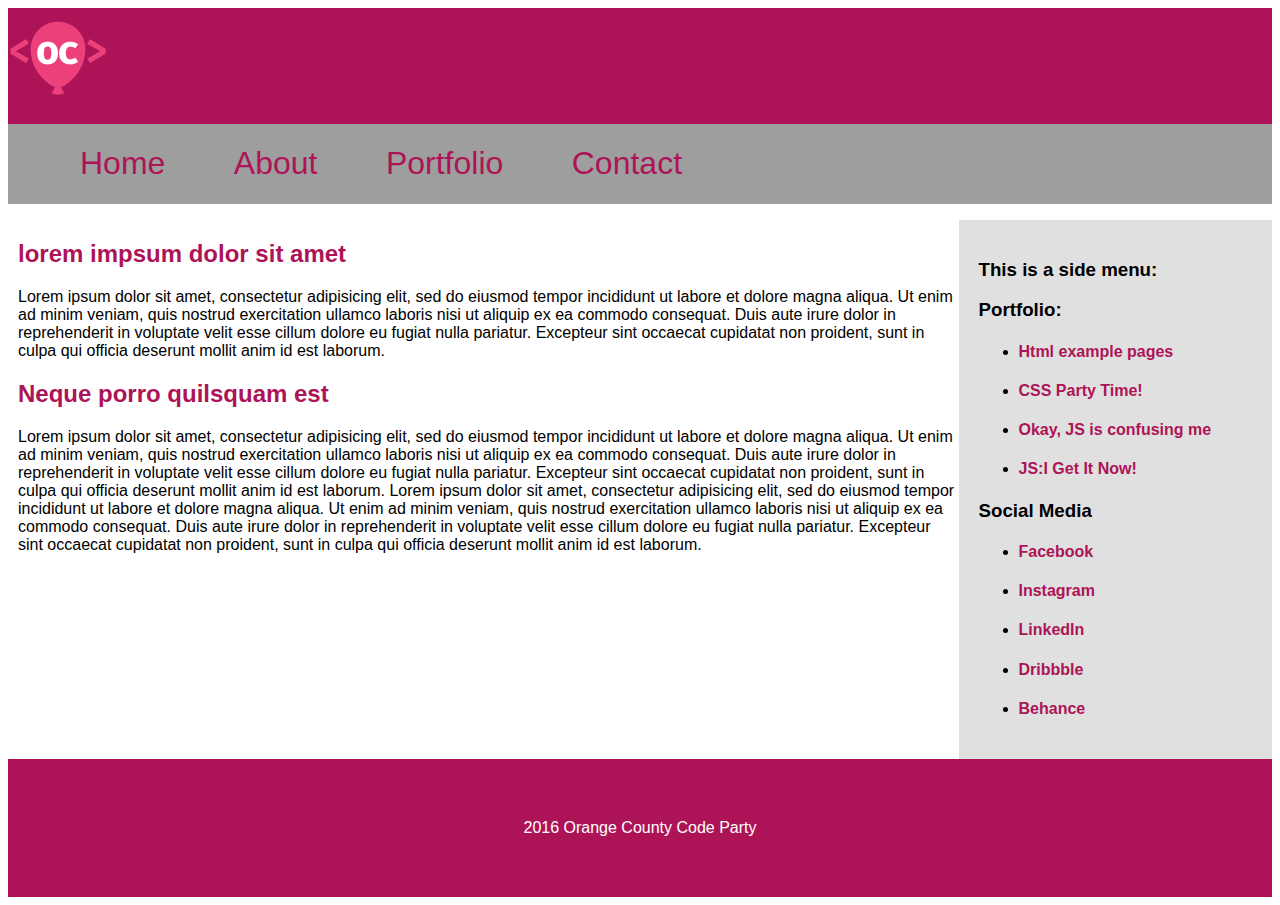
<file: index.html>
<!doctype html>
<html>

<head>
    <link rel="stylesheet" type="text/css" href="styles.css" />
    <link rel="stylesheet" type="text/css"  href="mobile.css" media="(max-width:992px)" />
</head>

<body>
    <div class="page">
        <header>
            <div class="logo">
                <img src="occp.png" alt="main_logo">
            </div>
            <nav>
                <ul>
                    <li>
                        <a href="index.html"><h1>Home</h1></a>
                    </li>
                    <li>
                        <a href="about.html"><h1>About</h1></a>
                    </li>
                    <li>
                        <a href="portfolio.html"><h1>Portfolio</h1></a>
                    </li>
                    <li>
                        <a href="contact.html"><h1>Contact</h1></a>
                    </li>
                </ul>
            </nav>
        </header>

        <section class="container">
            <article>
                <h2>
              lorem impsum dolor sit amet
          </h2>
                <p>
                    Lorem ipsum dolor sit amet, consectetur adipisicing elit, sed do eiusmod tempor incididunt ut labore et dolore magna aliqua. Ut enim ad minim veniam, quis nostrud exercitation ullamco laboris nisi ut aliquip ex ea commodo consequat. Duis aute irure dolor
                    in reprehenderit in voluptate velit esse cillum dolore eu fugiat nulla pariatur. Excepteur sint occaecat cupidatat non proident, sunt in culpa qui officia deserunt mollit anim id est laborum.
                </p>

                <h2>
            Neque porro quilsquam est
          </h2>
                <p>
                    Lorem ipsum dolor sit amet, consectetur adipisicing elit, sed do eiusmod tempor incididunt ut labore et dolore magna aliqua. Ut enim ad minim veniam, quis nostrud exercitation ullamco laboris nisi ut aliquip ex ea commodo consequat. Duis aute irure dolor
                    in reprehenderit in voluptate velit esse cillum dolore eu fugiat nulla pariatur. Excepteur sint occaecat cupidatat non proident, sunt in culpa qui officia deserunt mollit anim id est laborum. Lorem ipsum dolor sit amet, consectetur
                    adipisicing elit, sed do eiusmod tempor incididunt ut labore et dolore magna aliqua. Ut enim ad minim veniam, quis nostrud exercitation ullamco laboris nisi ut aliquip ex ea commodo consequat. Duis aute irure dolor in reprehenderit
                    in voluptate velit esse cillum dolore eu fugiat nulla pariatur. Excepteur sint occaecat cupidatat non proident, sunt in culpa qui officia deserunt mollit anim id est laborum.
                </p>
            </article>
            <aside>
                <h3>This is a side menu:</h3>
                <h3>Portfolio:</h3>
                <ul>
                    <li>
                        <h4>Html example pages</h4>
                    </li>
                    <li>
                        <h4>CSS Party Time!</h4>
                    </li>
                    <li>
                        <h4>Okay, JS is confusing me</h4>
                    </li>
                    <li>
                        <h4>JS:I Get It Now!</h4>
                    </li>
                </ul>

                <h3>Social Media</h3>
                <ul>
                    <li>
                        <a href="http://www.facebook.com"><h4>Facebook</h4></a>
                    </li>
                    <li>
                        <a href="http://www.instagram.com"><h4>Instagram</h4></a>
                    </li>
                    <li>
                        <a href="http://www.linkedin.com"><h4>LinkedIn</h4></a>
                    </li>
                    <li>
                        <a href="http://www.dribbble.com"><h4>Dribbble</h4></a>
                    </li>
                    <li>
                        <a href="http://www.behance"><h4>Behance</h4></a>
                    </li>
                </ul>
            </aside>
        </section>
        <footer>
            2016 Orange County Code Party
        </footer>

    </div>
</body>


</html>
</file>
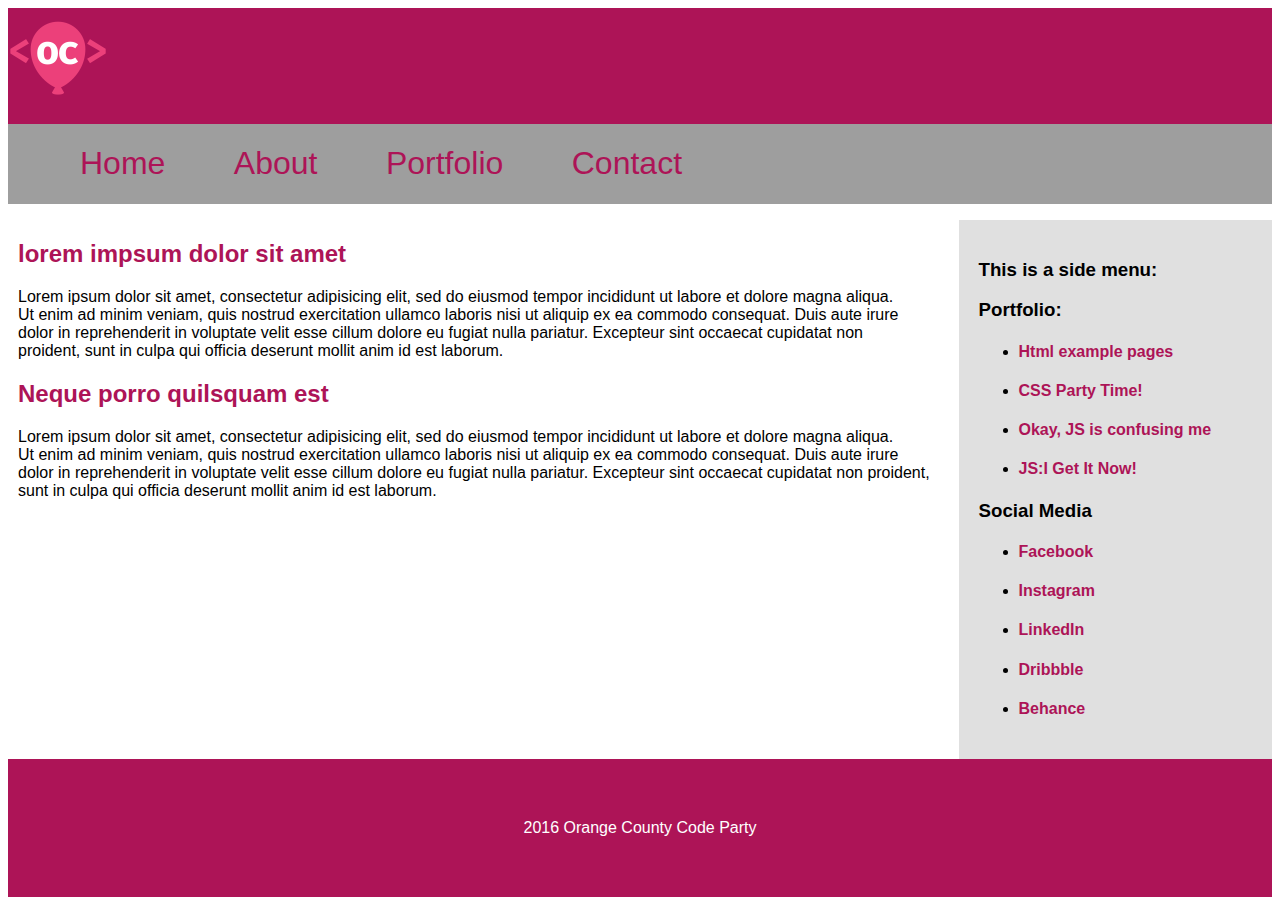
<file: about.html>
<!doctype html>
<html>

<head>
    <link rel="stylesheet" type="text/css" href="styles.css">
    <link rel="stylesheet" type="text/css"  href="mobile.css" media="(max-width:992px)" />
</head>

<body>
    <header>
        <div class="logo">
            <img src="occp.png" alt="main_logo" >
        </div>
        <nav>
            <ul>
                <li>
                    <a href="index.html"><h1>Home</h1></a>
                </li>
                <li>
                    <a href="about.html"><h1>About</h1></a>
                </li>
                <li>
                    <a href="portfolio.html"><h1>Portfolio</h1></a>
                </li>
                <li>
                    <a href="contact.html"><h1>Contact</h1></a>
                </li>
            </ul>
        </nav>
    </header>

    <section>
        <div class="container">
            <article>
                <h2>
            lorem impsum dolor sit amet
        </h2>
                <p>
                    Lorem ipsum dolor sit amet, consectetur adipisicing elit, sed do eiusmod tempor incididunt ut labore et dolore magna aliqua.
                    <br /> Ut enim ad minim veniam, quis nostrud exercitation ullamco laboris nisi ut aliquip ex ea commodo consequat. Duis aute irure
                    <br /> dolor in reprehenderit in voluptate velit esse cillum dolore eu fugiat nulla pariatur. Excepteur sint occaecat cupidatat non
                    <br /> proident, sunt in culpa qui officia deserunt mollit anim id est laborum.
                </p>

                <h2>
          Neque porro quilsquam est
        </h2>
                <p>
                    Lorem ipsum dolor sit amet, consectetur adipisicing elit, sed do eiusmod tempor incididunt ut labore et dolore magna aliqua.
                    <br /> Ut enim ad minim veniam, quis nostrud exercitation ullamco laboris nisi ut aliquip ex ea commodo consequat. Duis aute irure
                    <br /> dolor in reprehenderit in voluptate velit esse cillum dolore eu fugiat nulla pariatur. Excepteur sint occaecat cupidatat non proident,
                    <br /> sunt in culpa qui officia deserunt mollit anim id est laborum.
                </p>
            </article>
            <aside>
                <h3>This is a side menu:</h3>
                <h3>Portfolio:</h3>
                <ul>
                    <li>
                        <h4>Html example pages</h4>
                    </li>
                    <li>
                        <h4>CSS Party Time!</h4>
                    </li>
                    <li>
                        <h4>Okay, JS is confusing me</h4>
                    </li>
                    <li>
                        <h4>JS:I Get It Now!</h4>
                    </li>
                </ul>

                <h3>Social Media</h3>
                <ul>
                    <li>
                        <a href="http://www.facebook.com"><h4>Facebook</h4></a>
                    </li>
                    <li>
                        <a href="http://www.instagram.com"><h4>Instagram</h4></a>
                    </li>
                    <li>
                        <a href="http://www.linkedin.com"><h4>LinkedIn</h4></a>
                    </li>
                    <li>
                        <a href="http://www.dribbble.com"><h4>Dribbble</h4></a>
                    </li>
                    <li>
                        <a href="http://www.behance"><h4>Behance</h4></a>
                    </li>
                </ul>
            </aside>
        </div>
    </section>

    <footer>
        2016 Orange County Code Party
    </footer>

</body>

</html>
</file>
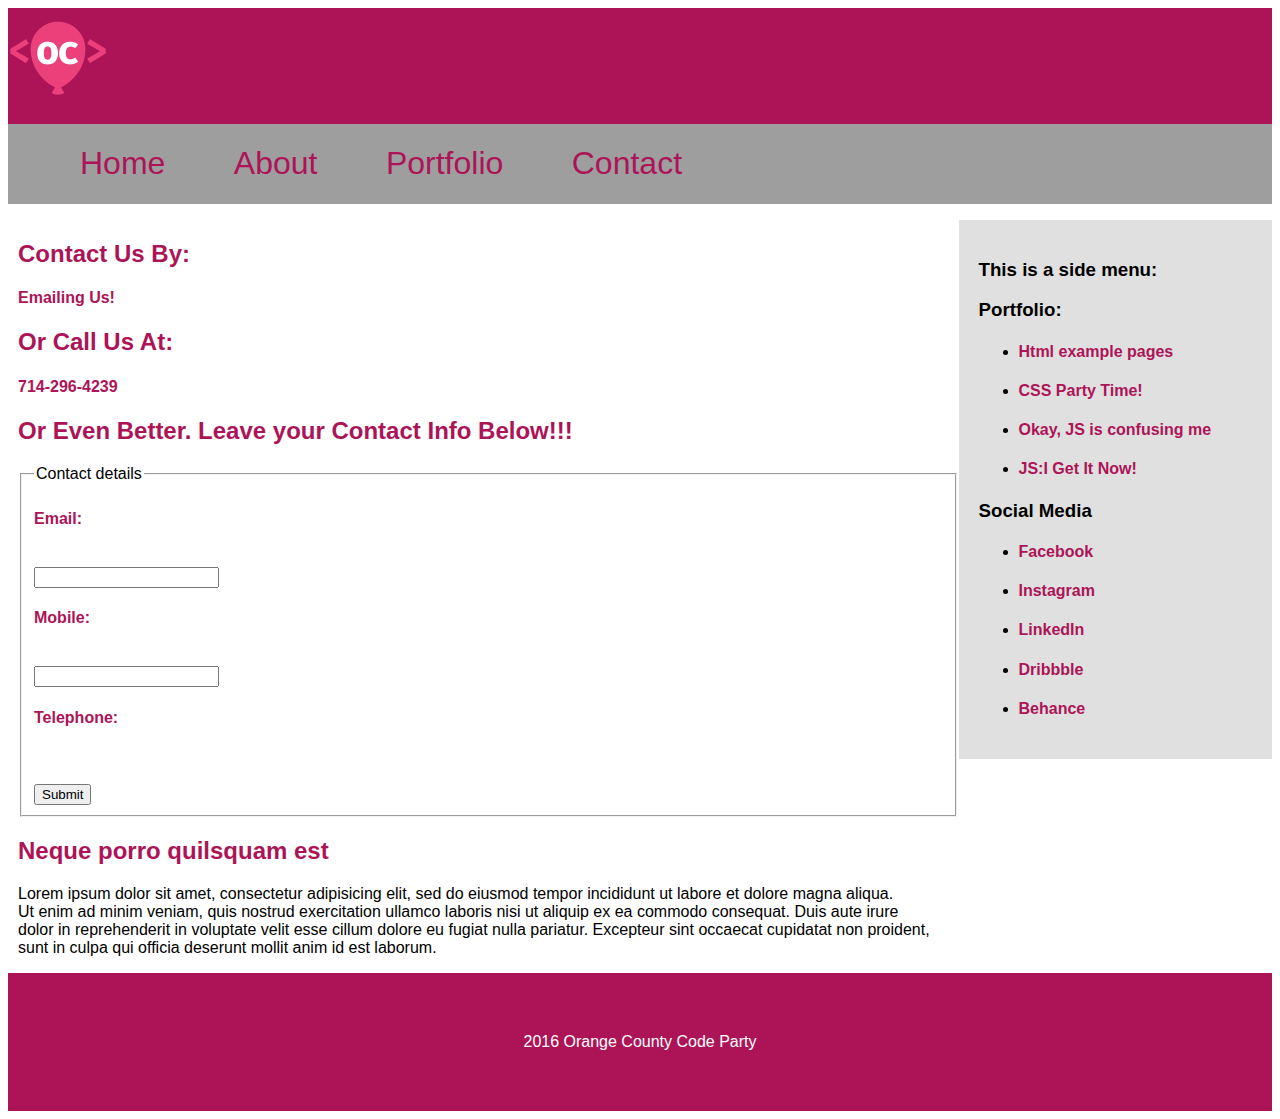
<file: contact.html>
<!doctype html>
<html>

<head>
    <link rel="stylesheet" type="text/css" href="styles.css">
    <link rel="stylesheet" type="text/css"  href="mobile.css" media="(max-width:992px)" />
</head>

<body>
    <header>
        <div class="logo">
            <img src="occp.png" alt="main_logo" >
        </div>
        <nav>
            <ul>
                <li>
                    <a href="index.html"><h1>Home</h1></a>
                </li>
                <li>
                    <a href="about.html"><h1>About</h1></a>
                </li>
                <li>
                    <a href="portfolio.html"><h1>Portfolio</h1></a>
                </li>
                <li>
                    <a href="contact.html"><h1>Contact</h1></a>
                </li>
            </ul>
        </nav>
    </header>

    <section>
        <div class="container">
            <article>
                <h2>
            Contact Us By:
        </h2>
                <a href="mailto:shanevandruff@yahoo.com"><h4>Emailing Us!</h4></a>
                <h2>
            Or Call Us At:
        </h2>
                <h4>714-296-4239</h4>

                <h2>
          Or Even Better. Leave your Contact Info Below!!!
        </h2>
                <fieldset>
                    <legend>
                        Contact details
                    </legend>
                    <label>
                        <h4>Email:</h4>
                        <br />
                        <input type="text" name="email" />
                    </label>
                    <br />
                    <label>
                        <h4>Mobile:</h4>
                        <br />
                        <input type="text" name="Mobile" />
                    </label>
                    <br />
                    <label>
                        <h4>Telephone:</h4>
                        <br />
                        <imput type="text" name="Telephone">
                    </label>
                    <br />
                    <input type="submit" value="Submit" />
                </fieldset>
                <h2>
          Neque porro quilsquam est
        </h2>
                <p>
                    Lorem ipsum dolor sit amet, consectetur adipisicing elit, sed do eiusmod tempor incididunt ut labore et dolore magna aliqua.
                    <br /> Ut enim ad minim veniam, quis nostrud exercitation ullamco laboris nisi ut aliquip ex ea commodo consequat. Duis aute irure
                    <br /> dolor in reprehenderit in voluptate velit esse cillum dolore eu fugiat nulla pariatur. Excepteur sint occaecat cupidatat non proident,
                    <br /> sunt in culpa qui officia deserunt mollit anim id est laborum.
                </p>
            </article>
            <aside>
                <h3>This is a side menu:</h3>
                <h3>Portfolio:</h3>
                <ul>
                    <li>
                        <h4>Html example pages</h4>
                    </li>
                    <li>
                        <h4>CSS Party Time!</h4>
                    </li>
                    <li>
                        <h4>Okay, JS is confusing me</h4>
                    </li>
                    <li>
                        <h4>JS:I Get It Now!</h4>
                    </li>
                </ul>

                <h3>Social Media</h3>
                <ul>
                    <li>
                        <a href="http://www.facebook.com"><h4>Facebook</h4></a>
                    </li>
                    <li>
                        <a href="http://www.instagram.com"><h4>Instagram</h4></a>
                    </li>
                    <li>
                        <a href="http://www.linkedin.com"><h4>LinkedIn</h4></a>
                    </li>
                    <li>
                        <a href="http://www.dribbble.com"><h4>Dribbble</h4></a>
                    </li>
                    <li>
                        <a href="http://www.behance"><h4>Behance</h4></a>
                    </li>
                </ul>
            </aside>
        </div>
    </section>

    <footer>
        2016 Orange County Code Party
    </footer>
    <script>
        alert("Suck it Shawn!");
        var customerEmail;
    </script>
</body>

</html>
</file>
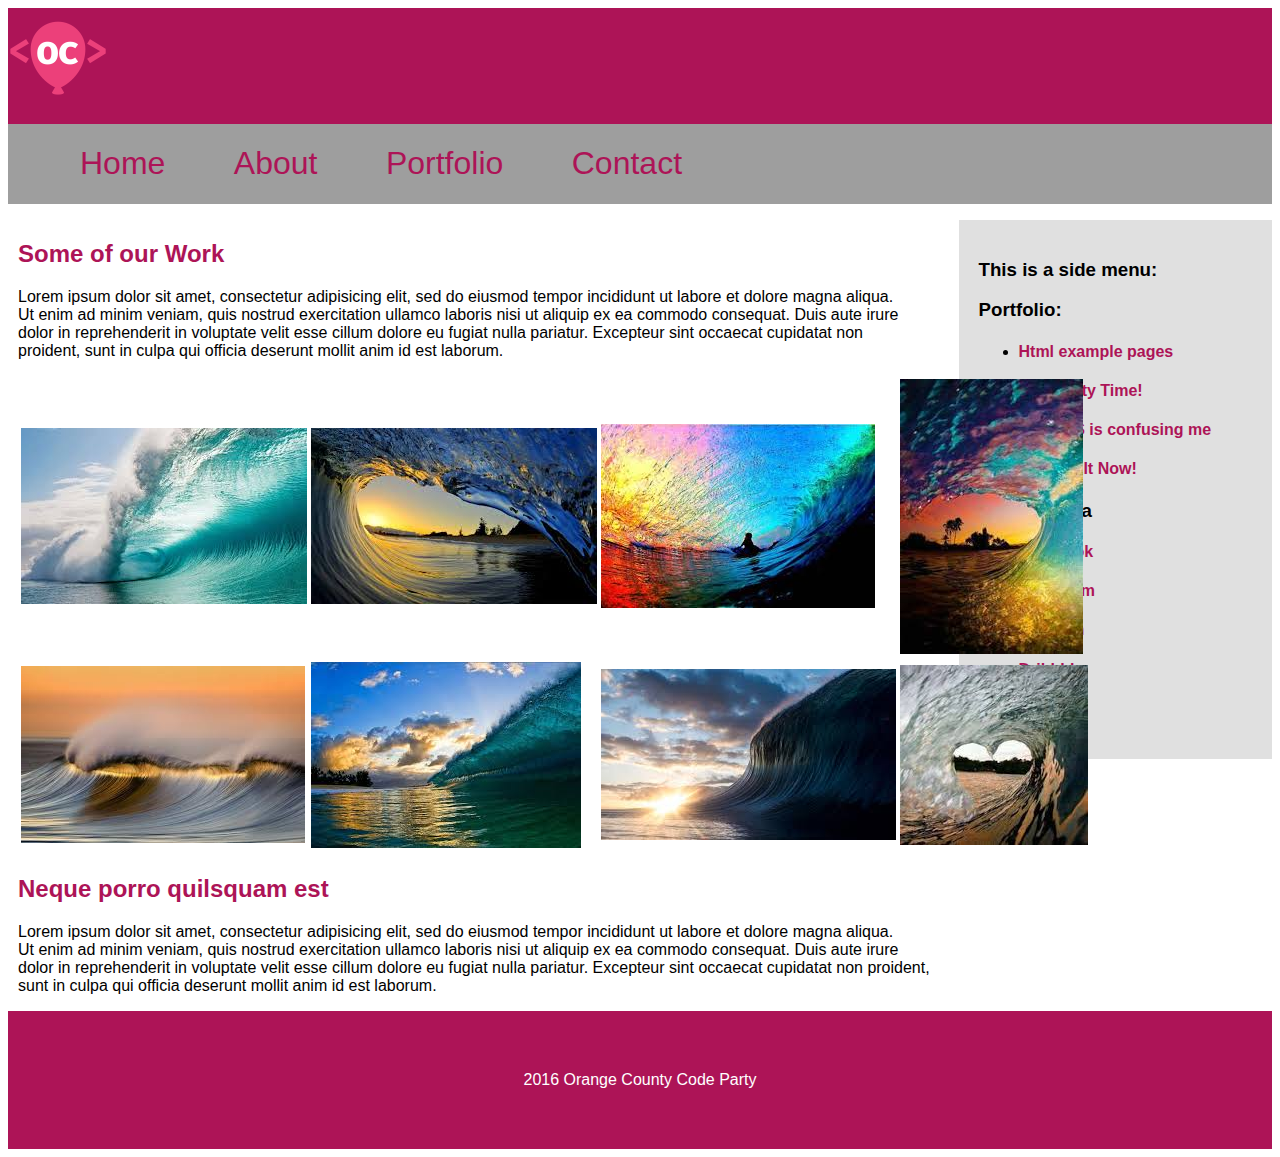
<file: portfolio.html>
<!doctype html>
<html>

<head>
    <link rel="stylesheet" type="text/css" href="styles.css"/>
    <link rel="stylessheet" type="text/css" href="portfolio.css" />
    <link rel="stylesheet" type="text/css"  href="mobile.css" media="(max-width:992px)" />
</head>

<body>
    <header>
        <div class="logo">
            <img src="occp.png" alt="main_logo" >
        </div>
        <nav>
            <ul>
                <li>
                    <a href="index.html"><h1>Home</h1></a>
                </li>
                <li>
                    <a href="about.html"><h1>About</h1></a>
                </li>
                <li>
                    <a href="portfolio.html"><h1>Portfolio</h1></a>
                </li>
                <li>
                    <a href="contact.html"><h1>Contact</h1></a>
                </li>
            </ul>
        </nav>
    </header>

    <section>
        <div class="container">
            <article>
                <h2>
            Some of our Work
        </h2>
                <p>
                    Lorem ipsum dolor sit amet, consectetur adipisicing elit, sed do eiusmod tempor incididunt ut labore et dolore magna aliqua.
                    <br /> Ut enim ad minim veniam, quis nostrud exercitation ullamco laboris nisi ut aliquip ex ea commodo consequat. Duis aute irure
                    <br /> dolor in reprehenderit in voluptate velit esse cillum dolore eu fugiat nulla pariatur. Excepteur sint occaecat cupidatat non
                    <br /> proident, sunt in culpa qui officia deserunt mollit anim id est laborum.
                </p>
                <div class="table">
                    <table>
                        <tr>
                            <td>
                                <a href="http://www.trumpdonald.org"><img src="wave1.jpeg" rel="image_1" alt="placeholders" style="width 50%;height:50%;"/></a>
                            </td>
                            <td>
                                <a href="http://www.trumpdonald.org"><img src="wave2.jpeg" rel="image_2" alt="placeholders" style="width 50%;height:50%;" /></a>
                            </td>
                            <td>
                                <a href="http://www.trumpdonald.org"><img src="wave3.jpeg" rel="image_3" alt="placeholders" style="width 50%;height:50%;" /></a>
                            </td>
                            <td>
                                <a href="http://www.trumpdonald.org"><img src="wave4.jpeg" rel="image_4" alt="placeholders" style="width 50%;height:50%;" /></a>
                            </td>
                        </tr>
                        <tr>
                            <td>
                                <a href="http://www.trumpdonald.org"><img src="wave5.jpeg" rel="image_1" alt="placeholders" style="width 50%;height:50%;" /></a>
                            </td>
                            <td>
                                <a href="http://www.trumpdonald.org"><img src="wave6.jpeg" rel="image_1" alt="placeholders" style="width 50%;height:50%;"/></a>
                            </td>
                            <td>
                                <a href="http://www.trumpdonald.org"><img src="wave7.jpeg" rel="image_1" alt="placeholders" style="width 50%;height:50%;"/></a>
                            </td>
                            <td>
                                <a href="http://www.trumpdonald.org"><img src="wave8.jpeg" rel="image_1" alt="placeholders" style="width 50%;height:50%;"/></a>
                            </td>
                        </tr>
                    </table>
                </div>

                <h2>
          Neque porro quilsquam est
        </h2>
                <p>
                    Lorem ipsum dolor sit amet, consectetur adipisicing elit, sed do eiusmod tempor incididunt ut labore et dolore magna aliqua.
                    <br /> Ut enim ad minim veniam, quis nostrud exercitation ullamco laboris nisi ut aliquip ex ea commodo consequat. Duis aute irure
                    <br /> dolor in reprehenderit in voluptate velit esse cillum dolore eu fugiat nulla pariatur. Excepteur sint occaecat cupidatat non proident,
                    <br /> sunt in culpa qui officia deserunt mollit anim id est laborum.
                </p>
            </article>
            <aside>
                <h3>This is a side menu:</h3>
                <h3>Portfolio:</h3>
                <ul>
                    <li>
                        <h4>Html example pages</h4>
                    </li>
                    <li>
                        <h4>CSS Party Time!</h4>
                    </li>
                    <li>
                        <h4>Okay, JS is confusing me</h4>
                    </li>
                    <li>
                        <h4>JS:I Get It Now!</h4>
                    </li>
                </ul>

                <h3>Social Media</h3>
                <ul>
                    <li>
                        <a href="http://www.facebook.com"><h4>Facebook</h4></a>
                    </li>
                    <li>
                        <a href="http://www.instagram.com"><h4>Instagram</h4></a>
                    </li>
                    <li>
                        <a href="http://www.linkedin.com"><h4>LinkedIn</h4></a>
                    </li>
                    <li>
                        <a href="http://www.dribbble.com"><h4>Dribbble</h4></a>
                    </li>
                    <li>
                        <a href="http://www.behance"><h4>Behance</h4></a>
                    </li>
                </ul>
            </aside>
        </div>
    </section>

    <footer>
        2016 Orange County Code Party
    </footer>

</body>

</html>
</file>
<file: styles.css>
.page {
  width: 100%;
}
body {
  background-color: white;
  color:black;
  font-family:"Helvetica Neue", Arial;
}

header {
  background-color: #ad1457;

}
.logo {
  width:100px;
  height:100px;"
}
a {
  text-decoration: none;

}
a:hover {
  text-decoration: underline;
  text-decoration-color: #ad1457:
}
h1 {
  color: #ad1457;
  font-weight: normal;
  text-decoration:none;
}
h2 {
  color: #ad1457;

}
h3 {
  color:black;


}
h4{
  color: #ad1457;

}
nav {
  background-color: #9e9e9e;
}

nav li {
  display: inline-table;
  padding-left:2em;
  padding-right:2em;
  text-decoration: none;
}


.container {
  box-sizing: border-box;
  width: 100%;

}
.container:after {
  content: " ";
  display: block;
  height: 0;
  clear: both;

}

article {
  box-sizing: border-box;
  display: inline-block;
  margin:0;
  width: 75%;

}

aside {
  box-sizing: border-box;
  background-color: #e0e0e0;
  float: right;
  margin:0;
  padding: 20px;
  width: 25%;
}

@media (max-width: 992px) {
  aside {
    float: none;
    width: 100%;
  }

  aside  li {
    display: inline-table;
    margin: 0 0.5em;
    padding-left:1em;
    padding-right:1em;

  }
}
link {
  color: #ad1457;
  text-decoration: none;
}
section {
  padding-left:10px;
  margin: 0;


}
p {

}
footer {
  background-color: #ad1457;
  color:white;
  text-align:center;
  padding-left:60px;
  padding-right:60px;
  padding-top:60px;
  padding-bottom:60px;

}
</file>
<file: mobile.css>
aside {
  float: none;
  width: 100%;
}

aside  li {
  display: inline-table;
  margin: 0 0.5em;
  padding-left:1em;
  padding-right:1em;

}

.logo {
  width: auto;
  text-align: center;
}
</file>
<file: portfolio.css>

</file>
